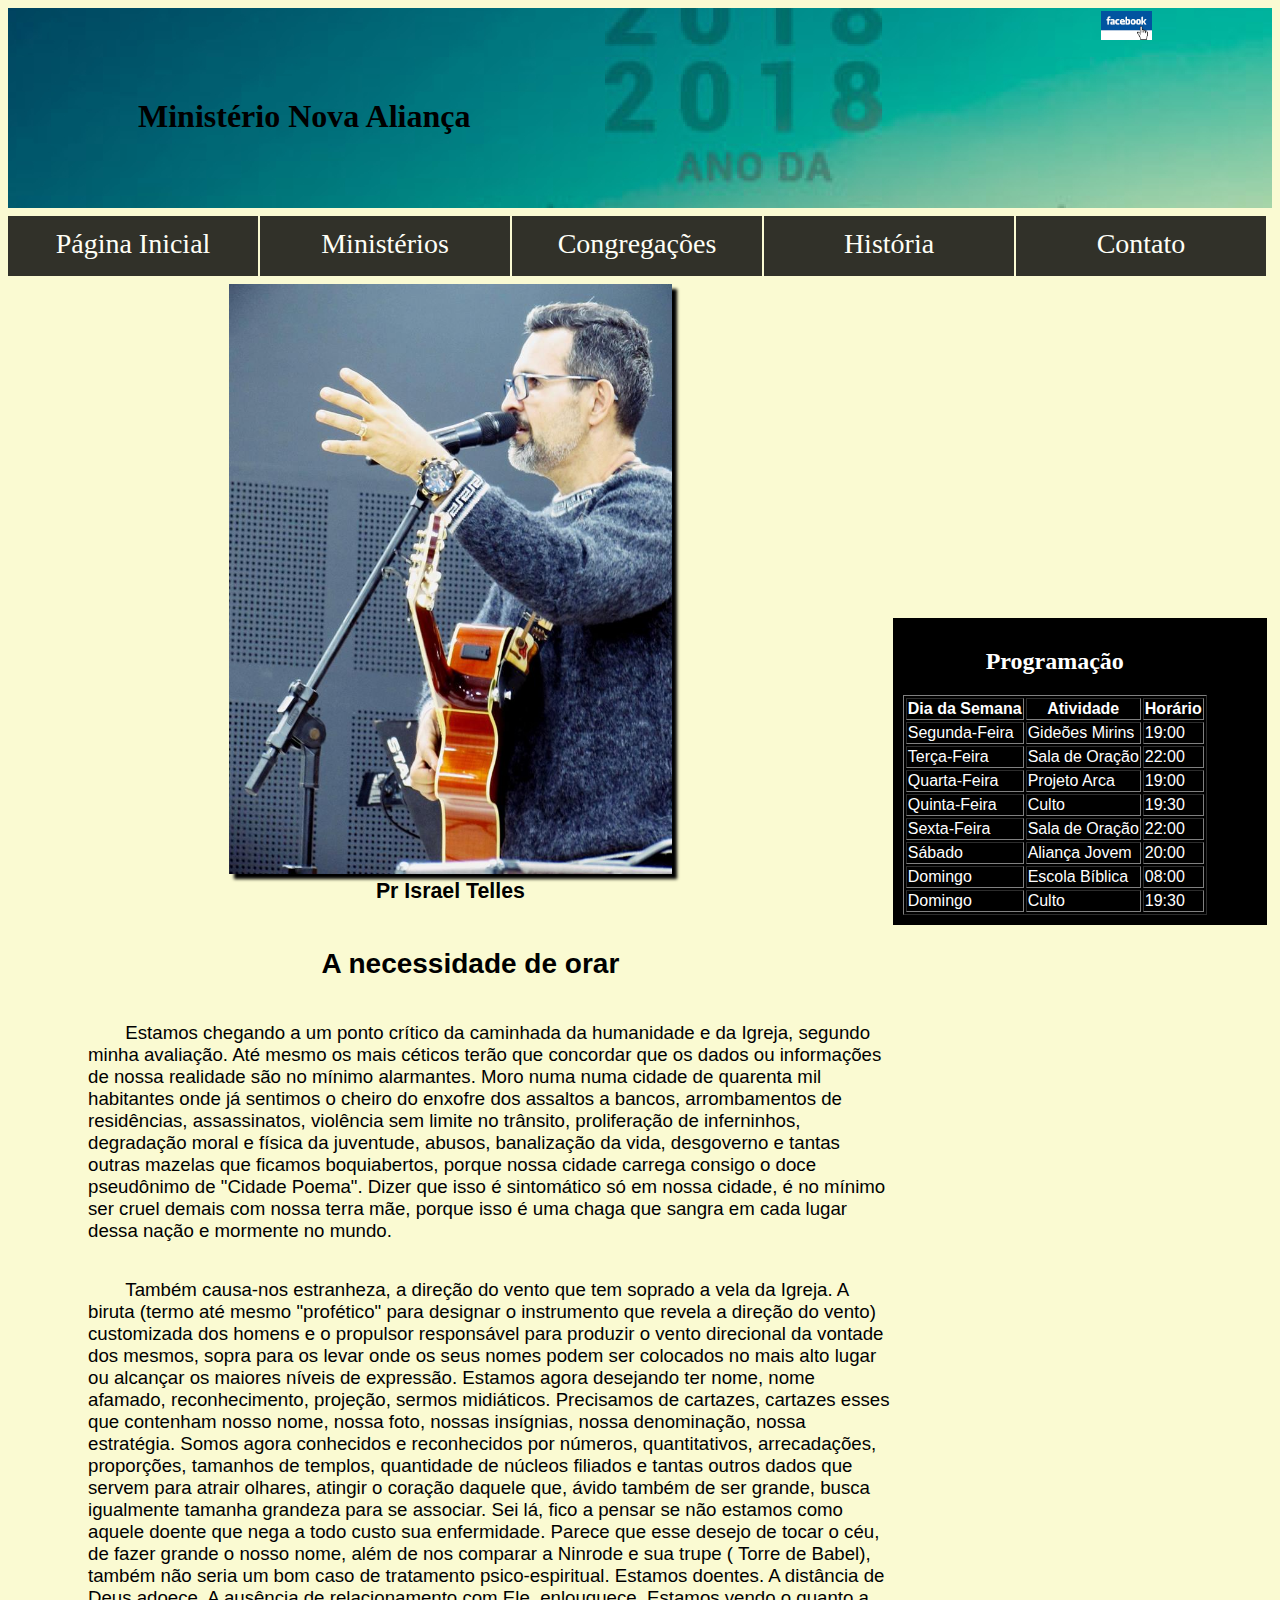
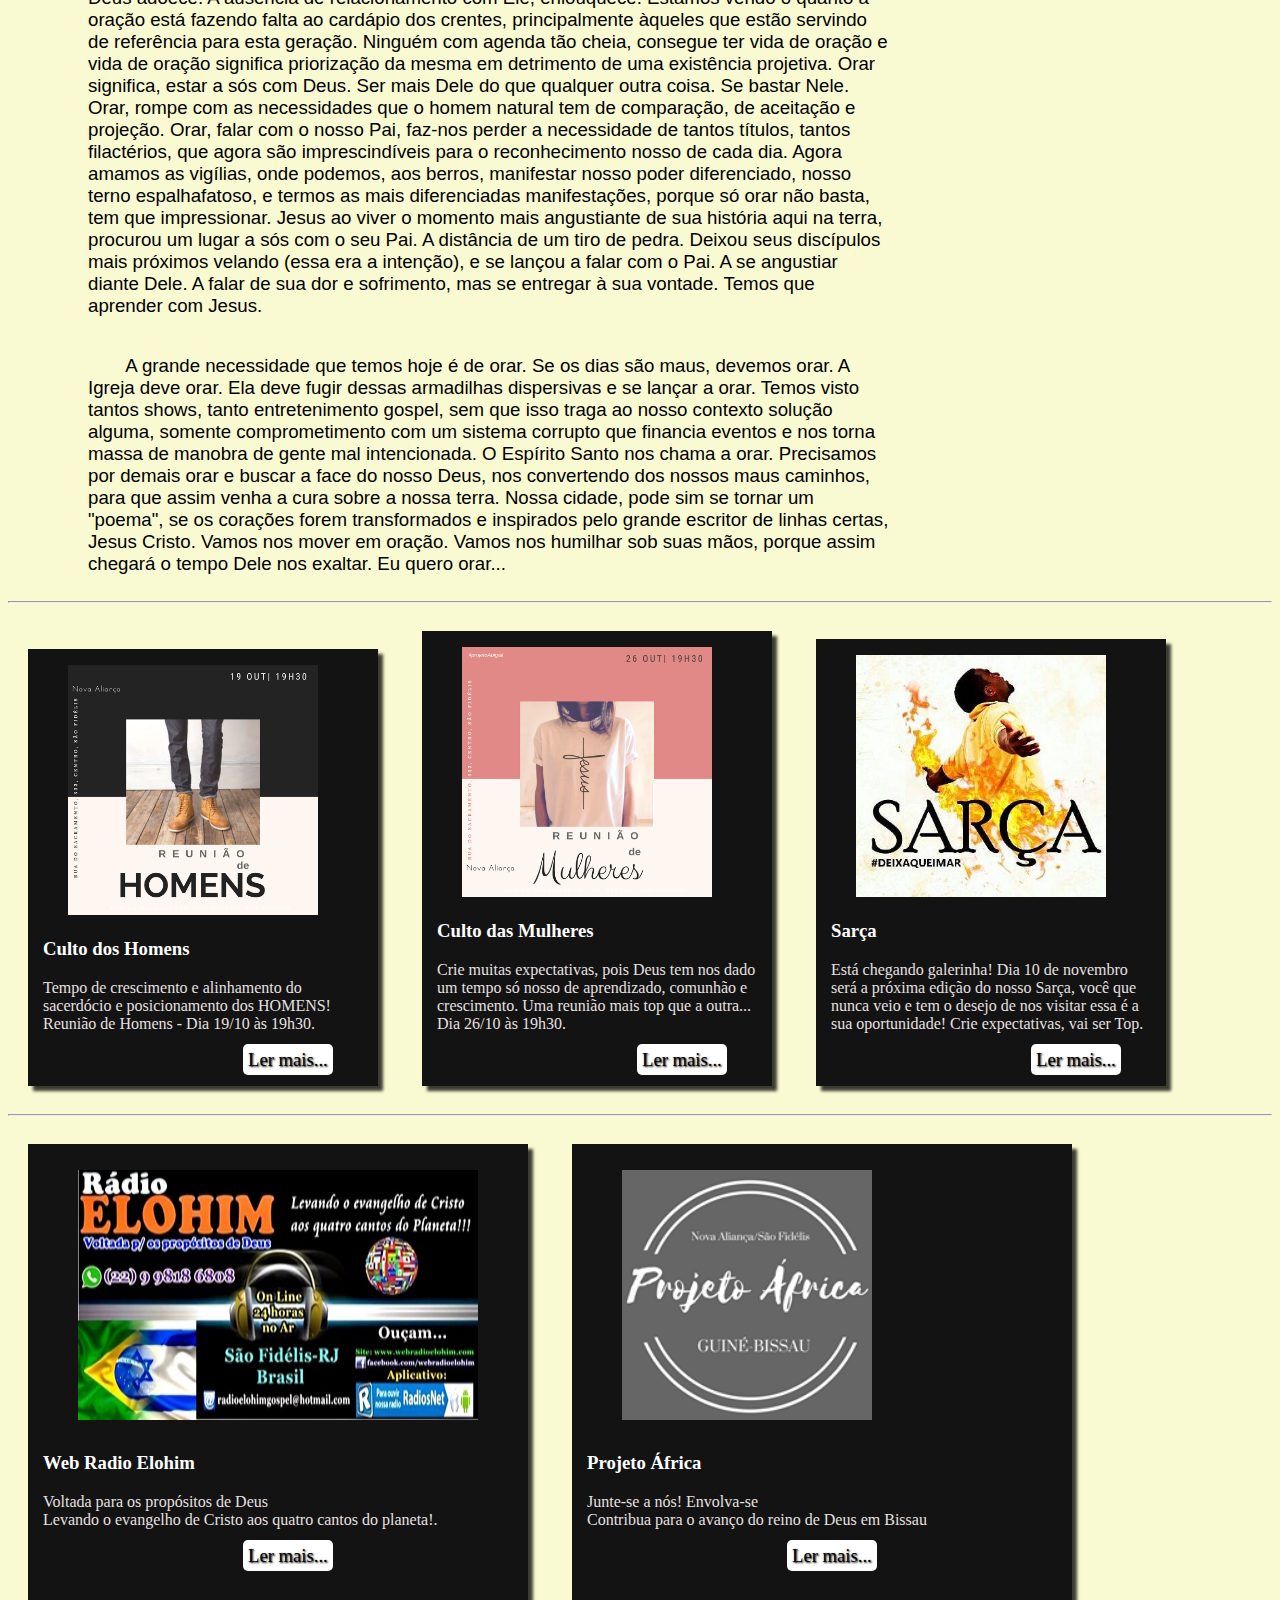
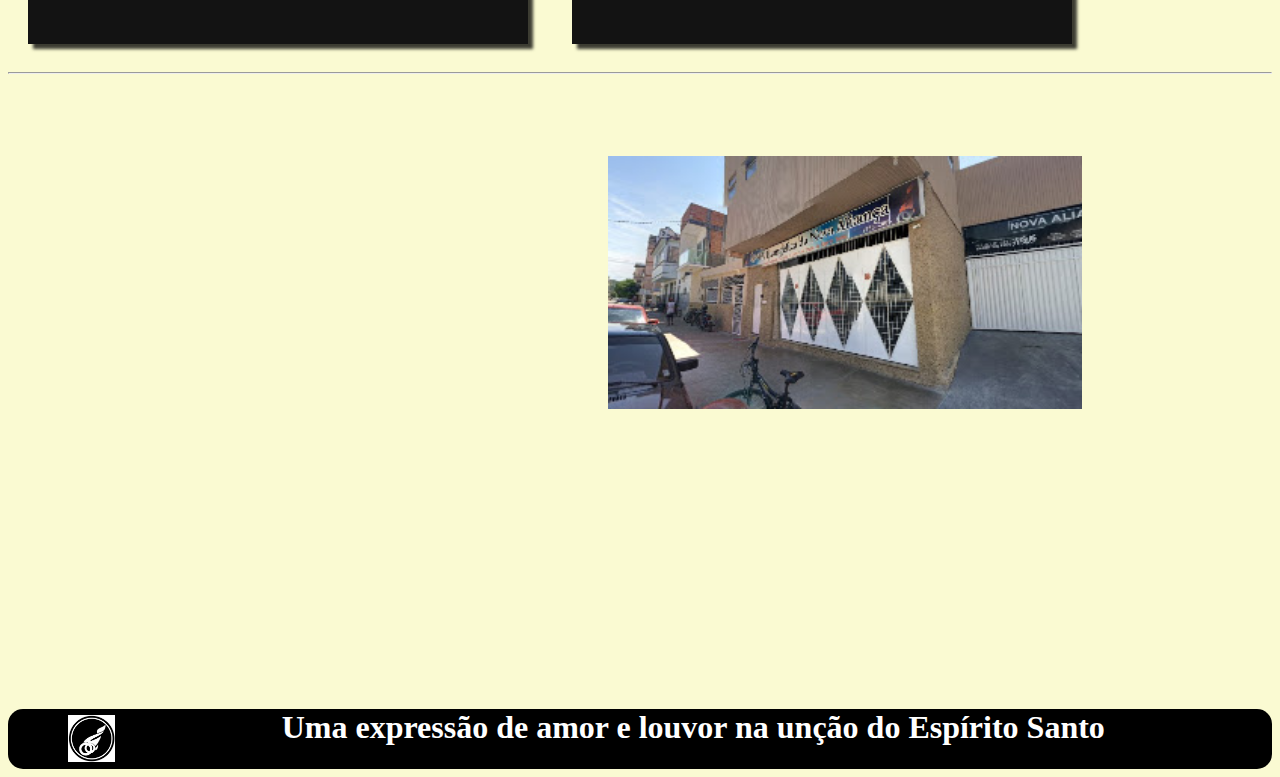
<file: projeto/na2/index.html>
<!DOCTYPE html>
<html>
<head>
  <title>Ministério Nova Aliança</title>
  <meta charset="utf-8">
  <link rel="stylesheet" type="text/css" href="./css/estilo.css">
  		<link rel="apple-touch-icon" sizes="57x57" href="./imagem/favicon/apple-icon-57x57.png">
		<link rel="apple-touch-icon" sizes="60x60" href="./imagem/favicon/apple-icon-60x60.png">
		<link rel="apple-touch-icon" sizes="72x72" href="./imagem/favicon/apple-icon-72x72.png">
		<link rel="apple-touch-icon" sizes="76x76" href="./imagem/favicon/apple-icon-76x76.png">
		<link rel="apple-touch-icon" sizes="114x114" href="./imagem/favicon/apple-icon-114x114.png">
		<link rel="apple-touch-icon" sizes="120x120" href="./imagem/favicon/apple-icon-120x120.png">
		<link rel="apple-touch-icon" sizes="144x144" href="./imagem/favicon/apple-icon-144x144.png">
		<link rel="apple-touch-icon" sizes="152x152" href="./imagem/favicon/apple-icon-152x152.png">
		<link rel="apple-touch-icon" sizes="180x180" href="./imagem/favicon/apple-icon-180x180.png">
		<link rel="icon" type="image/png" sizes="192x192"  href="./imagem/favicon/android-icon-192x192.png">
		<link rel="icon" type="image/png" sizes="32x32" href="./imagem/favicon/favicon-32x32.png">
		<link rel="icon" type="image/png" sizes="96x96" href="./imagem/favicon/favicon-96x96.png">
		<link rel="icon" type="image/png" sizes="16x16" href="./imagem/favicon/favicon-16x16.png">
		<link rel="manifest" href="/manifest.json">
		<meta name="msapplication-TileColor" content="#ffffff">
		<meta name="msapplication-TileImage" content="/ms-icon-144x144.png">
		<meta name="theme-color" content="#ffffff">
</head>
<body class="interface-menu">
  <header class="cabecalho">
  	<h1 class="titulo"> Ministério Nova Aliança </h1>
  	<figure>
  	  
  	  <a href="https://www.facebook.com/NovaAliancaSF/" target="_blank"><img id="face" src="./imagem/face.png" alt="logo face"> </a>
  	</figure>
  </header>	
  <nav class="menu-nav">
	<ul>
      <li><a href="index.html">Página Inicial</a></li>
      <li><a href="#">Ministérios</a>
      	<ul>
      	  <li> <a href="#">Ministérios de Casais </a></li>
      	  <li> <a href="#">Gideões Mirins </a></li>
      	  <li> <a href="#">Gideões da Oração </a></li>
      	  <li> <a href="#">Aliança Teen </a></li>
      	  <li> <a href="#">Ministério Maná </a></li>
      	  <li> <a href="#">Aliança Jovem </a></li>
      	  <li> <a href="#">EBD </a></li>
      	</ul></li>      
      <li><a href="contato.html">Congregações</a>
      	<ul>
      	  <li> <a href="#">São Fidélis </a></li>
      	  <li> <a href="#">Itaocara </a></li>
      	  <li> <a href="#">Angelim </a></li>
      	  <li> <a href="#">Colônia </a></li>
      	</ul></li>
          <li><a href="#">História</a></li>
          <li><a href="#">Contato</a></li>
      
      
      
    </ul>
  </nav>

  

  <section class="section1">
  	<article class="article1">
  	  <figure class="figure1">
  			<img class="imagem-pastor" src="./imagem/pr.jpg" alt="pastor">
  			<figcaption>Pr Israel Telles</figcaption>
  			
  	  </figure>
        <article class="texto">
		 <h2>A necessidade de orar</h2>
		  <p class="texto">
			Estamos chegando a um ponto crítico da caminhada da humanidade e da Igreja, segundo minha avaliação. Até mesmo os mais céticos terão que concordar que os dados ou informações de nossa realidade são no mínimo alarmantes. Moro numa numa cidade de quarenta mil habitantes onde já sentimos o cheiro do enxofre dos assaltos a bancos, arrombamentos de residências, assassinatos, violência sem limite no trânsito, proliferação de inferninhos, degradação moral e física da juventude, abusos, banalização da vida, desgoverno e tantas outras mazelas que ficamos boquiabertos, porque nossa cidade carrega consigo o doce pseudônimo de "Cidade Poema". Dizer que isso é sintomático só em nossa cidade, é no mínimo ser cruel demais com nossa terra mãe, porque isso é uma chaga que sangra em cada lugar dessa nação e mormente no mundo.</p>

			<p class="texto">Também causa-nos estranheza, a direção do vento que tem soprado a vela da Igreja. A biruta (termo até mesmo "profético" para designar o instrumento que revela a direção do vento) customizada dos homens e o propulsor responsável para produzir o vento direcional da vontade dos mesmos, sopra para os levar onde os seus nomes podem ser colocados no mais alto lugar ou alcançar os maiores níveis de expressão. Estamos agora desejando ter nome, nome afamado, reconhecimento, projeção, sermos midiáticos. Precisamos de cartazes, cartazes esses que contenham nosso nome, nossa foto, nossas insígnias, nossa denominação, nossa estratégia.
			Somos agora conhecidos e reconhecidos por números, quantitativos, arrecadações, proporções, tamanhos de templos, quantidade de núcleos filiados e tantas outros dados que servem para atrair olhares, atingir o coração daquele que, ávido também de ser grande, busca igualmente tamanha grandeza para se associar. Sei lá, fico a pensar se não estamos como aquele doente que nega a todo custo sua enfermidade. Parece que esse desejo de tocar o céu, de fazer grande o nosso nome, além de nos comparar a Ninrode e sua trupe ( Torre de Babel), também não seria um bom caso de tratamento psico-espiritual. Estamos doentes. A distância de Deus adoece. A ausência de relacionamento com Ele, enlouquece. Estamos vendo o quanto a oração está fazendo falta ao cardápio dos crentes, principalmente àqueles que estão servindo de referência para esta geração. Ninguém com agenda tão cheia, consegue ter vida de oração e vida de oração significa priorização da mesma em detrimento de uma existência projetiva. Orar significa, estar a sós com Deus. Ser mais Dele do que qualquer outra coisa. Se bastar Nele. Orar, rompe com as necessidades que o homem natural tem de comparação, de aceitação e projeção. Orar, falar com o nosso Pai, faz-nos perder a necessidade de tantos títulos, tantos filactérios, que agora são imprescindíveis para o reconhecimento nosso de cada dia. Agora amamos as vigílias, onde podemos, aos berros, manifestar nosso poder diferenciado, nosso terno espalhafatoso, e termos as mais diferenciadas manifestações, porque só orar não basta, tem que impressionar. Jesus ao viver o momento mais angustiante de sua história aqui na terra, procurou um lugar a sós com o seu Pai. A distância de um tiro de pedra. Deixou seus discípulos mais próximos velando (essa era a intenção), e se lançou a falar com o Pai. A se angustiar diante Dele. A falar de sua dor e sofrimento, mas se entregar à sua vontade. Temos que aprender com Jesus.</p>

			<p class="texto">A grande necessidade que temos hoje é de orar. Se os dias são maus, devemos orar. A Igreja deve orar. Ela deve fugir dessas armadilhas dispersivas e se lançar a orar. Temos visto tantos shows, tanto entretenimento gospel, sem que isso traga ao nosso contexto solução alguma, somente comprometimento com um sistema corrupto que financia eventos e nos torna massa de manobra de gente mal intencionada.

			O Espírito Santo nos chama a orar. Precisamos por demais orar e buscar a face do nosso Deus, nos convertendo dos nossos maus caminhos, para que assim venha a cura sobre a nossa terra.

			Nossa cidade, pode sim se tornar um "poema", se os corações forem transformados e inspirados pelo grande escritor de linhas certas, Jesus Cristo. Vamos nos mover em oração. Vamos nos humilhar sob suas mãos, porque assim chegará o tempo Dele nos exaltar.

			Eu quero orar...
		  </p>
		</article>
		
	</article> 

  	<aside class="programacao">
			  <table class="tabela" border="1">
			  	<caption> <h2 class="prog">Programação</h2></caption>
			  	  <tr>
			  	  	<th>Dia da Semana</th>
			  	  	<th>Atividade</th>
			  	  	<th>Horário</th>
			  	  </tr>
			  	  <tr>
			  	  	 <td> Segunda-Feira </td>
			  	  	 <td> Gideões Mirins </td>
			  	  	 <td> 19:00 </td>
			  	  </tr>
			  	  <tr>
			  	  	 <td> Terça-Feira </td>
			  	  	 <td> Sala de Oração </td>
			  	  	 <td> 22:00 </td>
			  	  </tr>
			  	  <tr>
			  	  	 <td> Quarta-Feira </td>
			  	  	 <td> Projeto Arca </td>
			  	  	 <td> 19:00 </td>
			  	  </tr>
			  	  <tr>
			  	  	 <td> Quinta-Feira </td>
			  	  	 <td> Culto </td>
			  	  	 <td> 19:30 </td>
			  	  </tr>
			  	  <tr>
			  	  	 <td> Sexta-Feira </td>
			  	  	 <td> Sala de Oração </td>
			  	  	 <td> 22:00 </td>
			  	  </tr>
			  	  <tr>
			  	  	 <td> Sábado </td>
			  	  	 <td> Aliança Jovem </td>
			  	  	 <td> 20:00 </td>
			  	  </tr>
			  	  <tr>
			  	  	 <td> Domingo </td>
			  	  	 <td> Escola Bíblica </td>
			  	  	 <td> 08:00 </td>
			  	  </tr>
			  	  <tr>
			  	  	 <td> Domingo </td>
			  	  	 <td> Culto </td>
			  	  	 <td> 19:30 </td>
			  	  </tr>
			  </table>
	</aside>		
   
  </section>

  <hr>

  <section class="section2">
  	<article class="coluna">
  	  <figure class="post">
  	  	<img class="img" src="./imagem/homem.png" alt="culto dos homens">  	  	
  	  </figure>
  	  <div class="textos">
  	  	<h3>Culto dos Homens</h3>
  	  	<p>Tempo de crescimento e alinhamento do sacerdócio e posicionamento dos HOMENS! <br>Reunião de Homens - Dia 19/10 às 19h30.</p>
  	  	<a href="#">Ler mais...</a>
  	  </div>
  	</article>
  	<article class="coluna">
  	  <figure class="post">
  	  	<img class="img" src="./imagem/mulher.png" alt="culto das mulheres">  	  	
  	  </figure>
  	  <div class="textos">
  	  	<h3>Culto das Mulheres</h3>
  	  	<p>Crie muitas expectativas, pois Deus tem nos dado um tempo só nosso de aprendizado, comunhão e crescimento. Uma reunião mais top que a outra... <br>Dia 26/10 às 19h30.</p>
  	  	<a href="#">Ler mais...</a>
  	  </div>
  	  </article>
  	<article class="coluna">
  	  <figure class="post">
  	  	<img class="img" src="./imagem/sarca.jpg" alt="culto sarça">  	  	
  	  </figure>
  	  <div class="textos">
  	  	<h3>Sarça</h3>
  	  	<p>Está chegando galerinha! Dia 10 de novembro será a próxima edição do nosso Sarça, você que nunca veio e tem o desejo de nos visitar essa é a sua oportunidade! Crie expectativas, vai ser Top.</p>
  	  	<a href="#">Ler mais...</a>
  	  </div>
  		
  	</article>
  </section>

  <hr>

  <section class="section3">
  	<article class="coluna2">
  	  <figure class="post2">
  	  	<img class="img2" src="./imagem/radio.jpg" alt="radio">  	  	
  	  </figure>
  	  <div class="textos">
  	  	<h3>Web Radio Elohim</h3>
  	  	<p>Voltada para os propósitos de Deus<br> Levando o evangelho de Cristo aos quatro cantos do planeta!.</p>
  	  	<a href="http://webradioelohim.com/">Ler mais...</a>
  	  </div>
  	</article>
  	<article class="coluna2">
  	  <figure class="post2">
  	  	<img class="img3" src="./imagem/africa.png" alt="radio">  	  	
  	  </figure>
  	  <div class="textos">
  	  	<h3>Projeto África</h3>
  	  	<p>Junte-se a nós! Envolva-se<br> Contribua para o avanço do reino de Deus em Bissau</p>
  	  	<a href="https://www.facebook.com/projetoafricaguinebissau/">Ler mais...</a>
  	  </div>
  	</article>
  </section><br>
  <hr><br><br><br>

  <iframe class="mapa" src="https://www.google.com/maps/embed?pb=!1m18!1m12!1m3!1d378.6996527034545!2d-41.7499388516064!3d-21.648712752160446!2m3!1f0!2f0!3f0!3m2!1i1024!2i768!4f13.1!3m3!1m2!1s0xbdb21b5d923a25%3A0xbb50fa0dd6362b97!2sIgreja+Evang%C3%A9lica+da+Nova+Alian%C3%A7a!5e0!3m2!1spt-BR!2sbr!4v1544302676766" width="400" height="300" frameborder="0" style="border:0" allowfullscreen></iframe>
  <figure>
  	<img src="./imagem/house.jpg" alt="nova alianca" class="NA">
  	
  </figure>

  <footer>
	<figure>
	  <img class="logo" src="./imagem/logo.png" alt="logo">
	</figure>  	
  	<h1>Uma expressão de amor e louvor na unção do Espírito Santo</h1></footer>
</body>

</html>
</file>
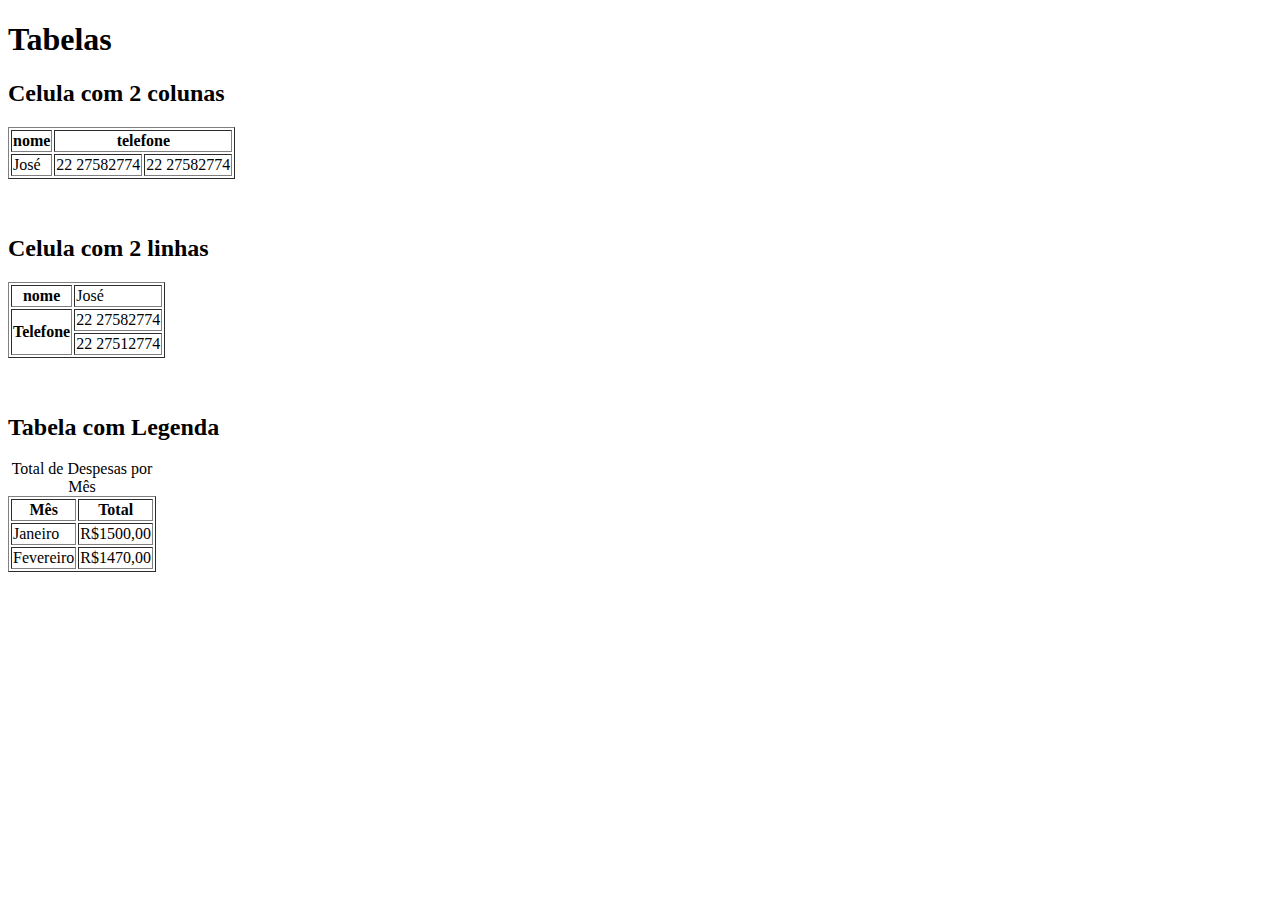
<file: tabela.html>
<!DOCTYPE html>

<html  lang = " pt-br ">

  <head>
    <meta charset = " utf-8 ">
    <title> Tabelas </title>

  </head>

<body>

	<h1> Tabelas  </h1>
	<h2> Celula com 2 colunas </h2>

	<table border="1"> 
		<tr> 	
		  <th colspan="2"> nome </th> 
		  <th colspan="3"> telefone </th>
		</tr>

		<tr> 	
		  <td colspan="2"> José </td> 
		  <td colspan="2"> 22 27582774 </td>
		  <td colspan="2"> 22 27582774 </td>
		</tr>

	</table>
	
	<br><br>
	
		<h2> Celula com 2 linhas </h2>
		 <table border="1">
		  <tr> 	
			<th > nome </th> 
			<td > José </td>
		  </tr>

		  <tr> 	
			<th rowspan="2"> Telefone </th>
			<td> 22 27582774 </td> 
		  </tr>

		  <tr>
			<td> 22 27512774 </td>
		  </tr>	
	    </table>

	    <br><br>
	    <h2> Tabela com Legenda </h2>
	    <table border="1">
	    	<caption>Total de Despesas por Mês</caption>
		  <tr> 	
			<th > Mês </th> 
			<th > Total </th>
		  </tr>	

		  <tr>
		  	<td>Janeiro</td>
		  	<td>R$1500,00</td>
		  </tr>

		  <tr>
		  	<td>Fevereiro</td>
		  	<td>R$1470,00</td>
		  </tr>
		</table>  

</body>

</html>
</file>
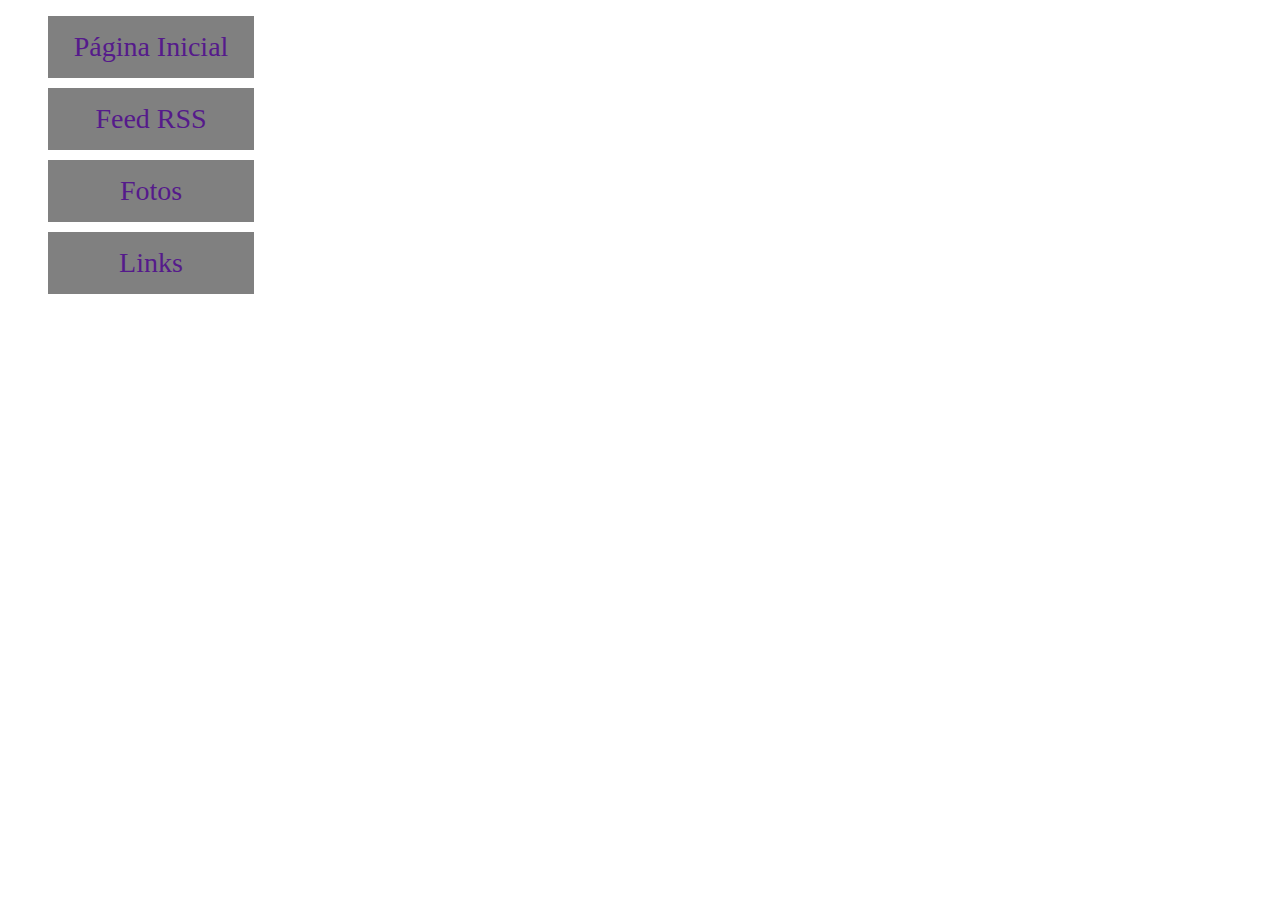
<file: bordas-html-css/exercicioBordasDisplay.html>
<!DOCTYPE html>

<html lang="pt-br">

  <head>
    <meta charset="utf-8">
    <title>  borda display block</title>
    <link rel="stylesheet" type="text/css" href="bordasDisplay.css" />

  </head>

<body>

	<ul>
		<li> <a href> Página Inicial </a> </li>
		<li> <a href> Feed RSS       </a> </li>
		<li> <a href> Fotos          </a> </li>
		<li> <a href> Links          </a> </li>
	</ul>




</body>	

</html>
</file>
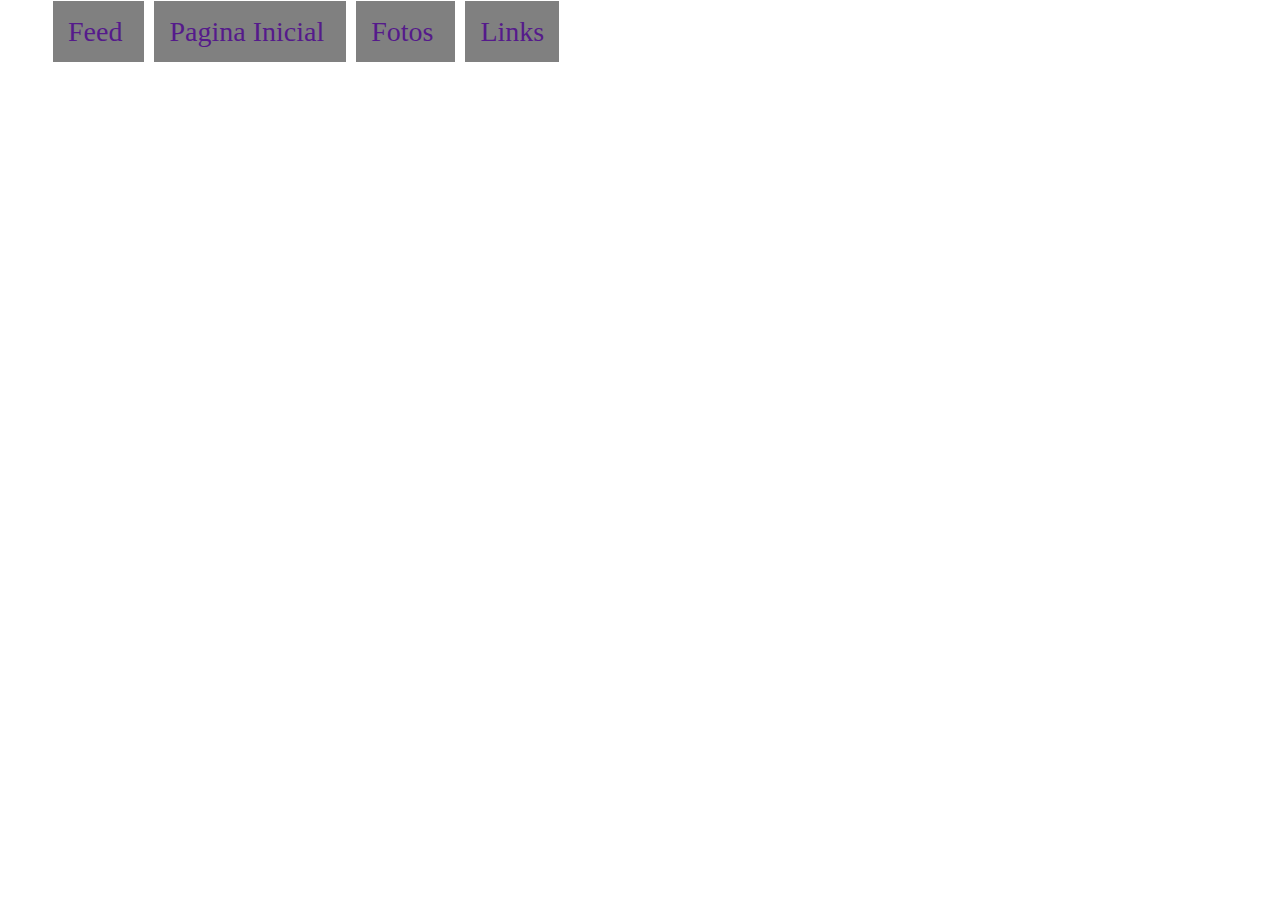
<file: bordas-html-css/exerciciosBordasDisplay2.html>
<!DOCTYPE html>

<html lang="pt-br">

  <head>
    <meta charset="utf-8">
    <title>  Bordas display inline</title>
    <link rel="stylesheet" type="text/css" href="bordasDisplay2.css" />

  </head>

<body>
 <action> 
	<ul>
		<li> <a href> Feed  </a>         </li>
		<li> <a href>Pagina Inicial </a> </li>
		<li> <a href>Fotos          </a> </li>
		<li> <a href>Links          </a> </li>
	</ul>

	</action>




</body>	

</html>
</file>
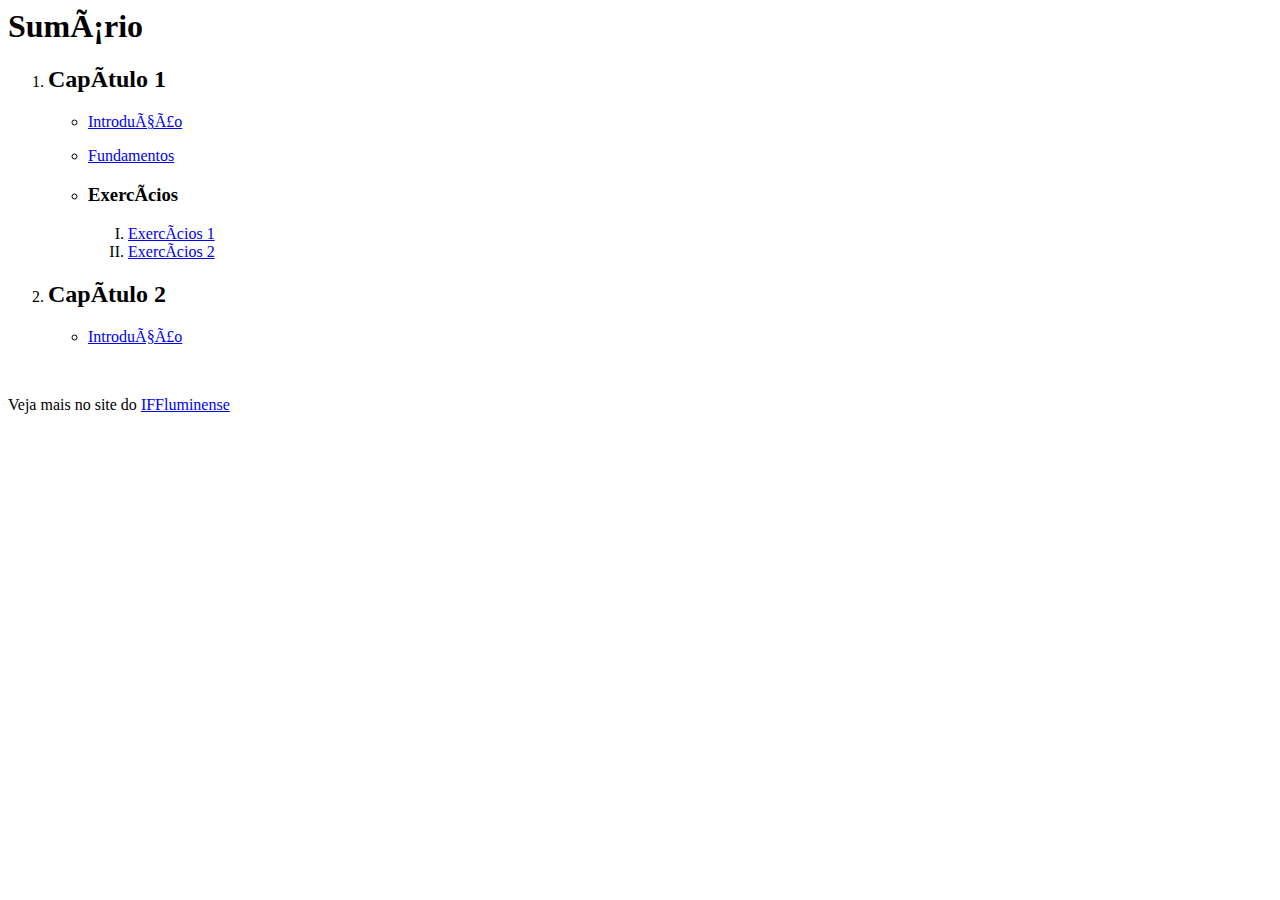
<file: exercicios links/home.html>
<DOCTYPE html>

<html lang="pt-br">

<head>
  <metacharset="utf-8">
  <title> Home </title>

</head>

<body>
<h1> Sumário </h1>
  <ol>

  <li><h2> Capítulo 1 </h2></li>
   <ul>
    <li>  <p> <a href="capitulo1/introducao.html"> Introdução </a> </p> </li>
    <li> <p> <a href="capitulo1/fundamentos.html"> Fundamentos </a> </p></li>

    <li> <h3> Exercícios </h3>

     <ol type="I">
       <li> <a href="capitulo1/exercicios/ex1.html">Exercícios 1 </a>  </li>
       <li> <a href="capitulo1/exercicios/ex1.html">Exercícios 2 </a>  </li>
      </ol>
    </li> </ul>

  <li><h2> Capítulo 2 </h2>  </li>
    <ul> <li><p> <a href="capitulo2/introducao.html"> Introdução </a> </p> </li>  </ul>    <br>


</ol>

<p> Veja mais no site do <a href="http://portal1.iff.edu.br/">IFFluminense </a> </p>
</body>
</html>
</file>
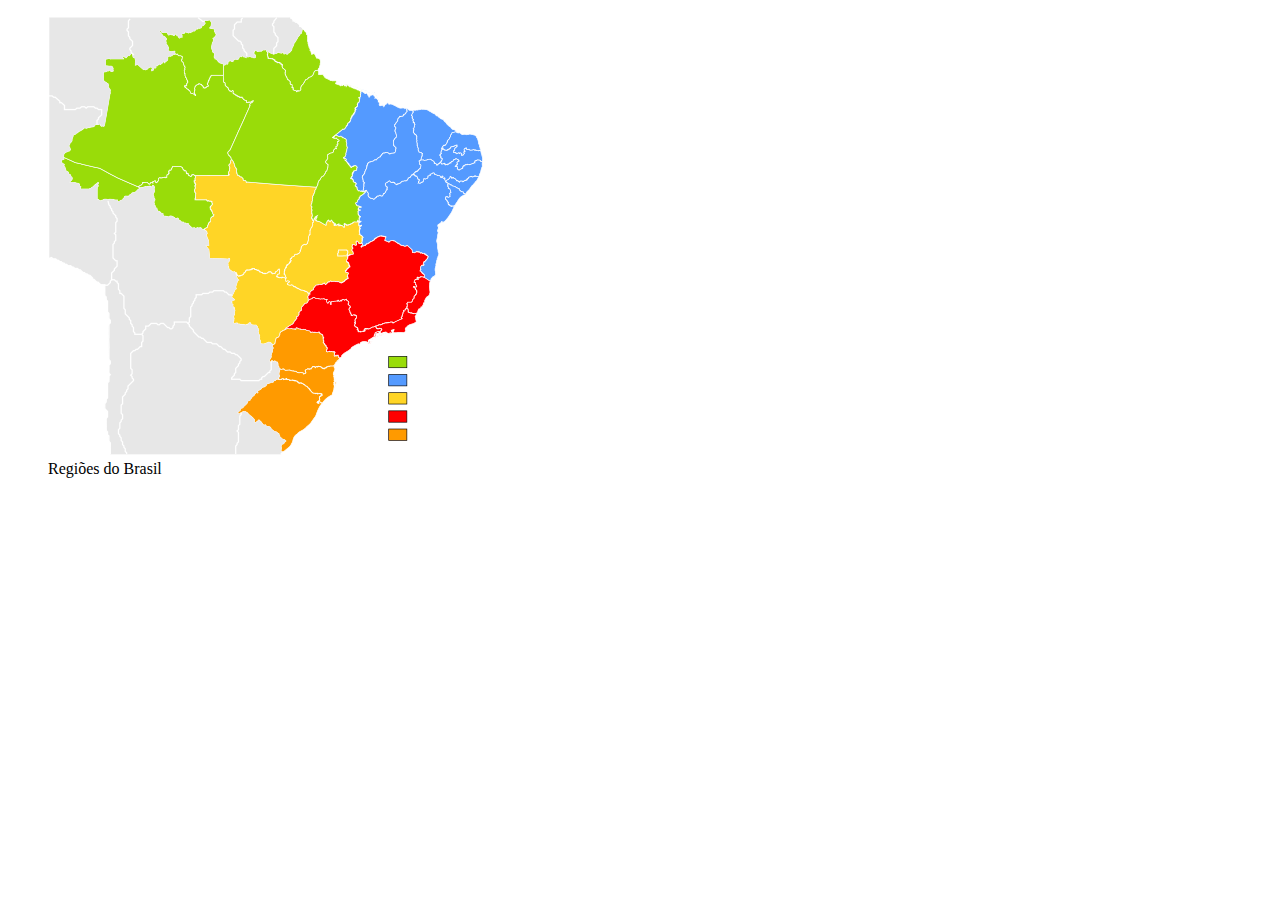
<file: Exercício Imagem/imagem.html>
<!DOCTYPE html>
<html lang="pt-br">

	<head>
		<meta charset="utf-8">
		<title>Aula de imagens </title>
		
	

	</head>

	<body>
		<figure>	
		  <picture>
		    <img src="regiao.png" alt="regiao" usemap="#map" />
			  
			    <map name="map">
    		      <area href="https://pt.wikipedia.org/wiki/Regi%C3%B5es_do_Brasil#Norte" shape="poly" coords="162, 187, 154, 212, 110, 193, 105, 170, 60, 182, 60, 182, 17, 155, 38, 111, 61, 103, 67, 50, 97, 58, 127, 40, 155, 14, 122, 22, 160, 15, 171, 55, 212, 39, 248, 40, 248, 40, 258, 20, 271, 53, 307, 76, 286, 117, 312, 183, 311, 207, 269, 199, 270, 169, 270, 169, 196, 163, 184, 142, 147, 156, 132, 149, 104, 169" />
    		      <area href="https://pt.wikipedia.org/wiki/Regi%C3%B5es_do_Brasil#Nordeste" shape="poly" coords="317, 83, 379, 98, 404, 117, 429, 123, 433, 153, 382, 212, 382, 212, 388, 245, 388, 245, 314, 211, 314, 211, 324, 176, 324, 176, 311, 152, 311, 152, 298, 119" />
    		      <area href="https://pt.wikipedia.org/wiki/Regi%C3%B5es_do_Brasil#Centro-Oeste" shape="poly" coords="149, 167, 184, 160, 211, 167, 264, 173, 264, 173, 265, 206, 309, 211, 312, 222, 297, 256, 265, 273, 224, 332, 189, 306, 182, 246, 163, 241, 167, 197" />
    	  	      <area href="https://pt.wikipedia.org/wiki/Regi%C3%B5es_do_Brasil#Sudeste" shape="poly" coords="305, 263, 310, 234, 332, 227, 332, 227, 374, 243, 374, 243, 381, 276, 381, 276, 356, 311, 290, 339, 290, 339, 245, 308, 245, 308, 276, 275" />
    		      <area href="https://pt.wikipedia.org/wiki/Regi%C3%B5es_do_Brasil#Sul" shape="poly" coords="200, 393, 241, 431, 287, 371, 287, 371, 290, 341, 276, 338, 271, 317, 239, 314, 226, 338, 235, 362, 235, 362" />

			    </map>
		  </picture>  
		 <figcaption>Regiões do Brasil</figcaption>
	</figure>
	</body>

</html>
</file>
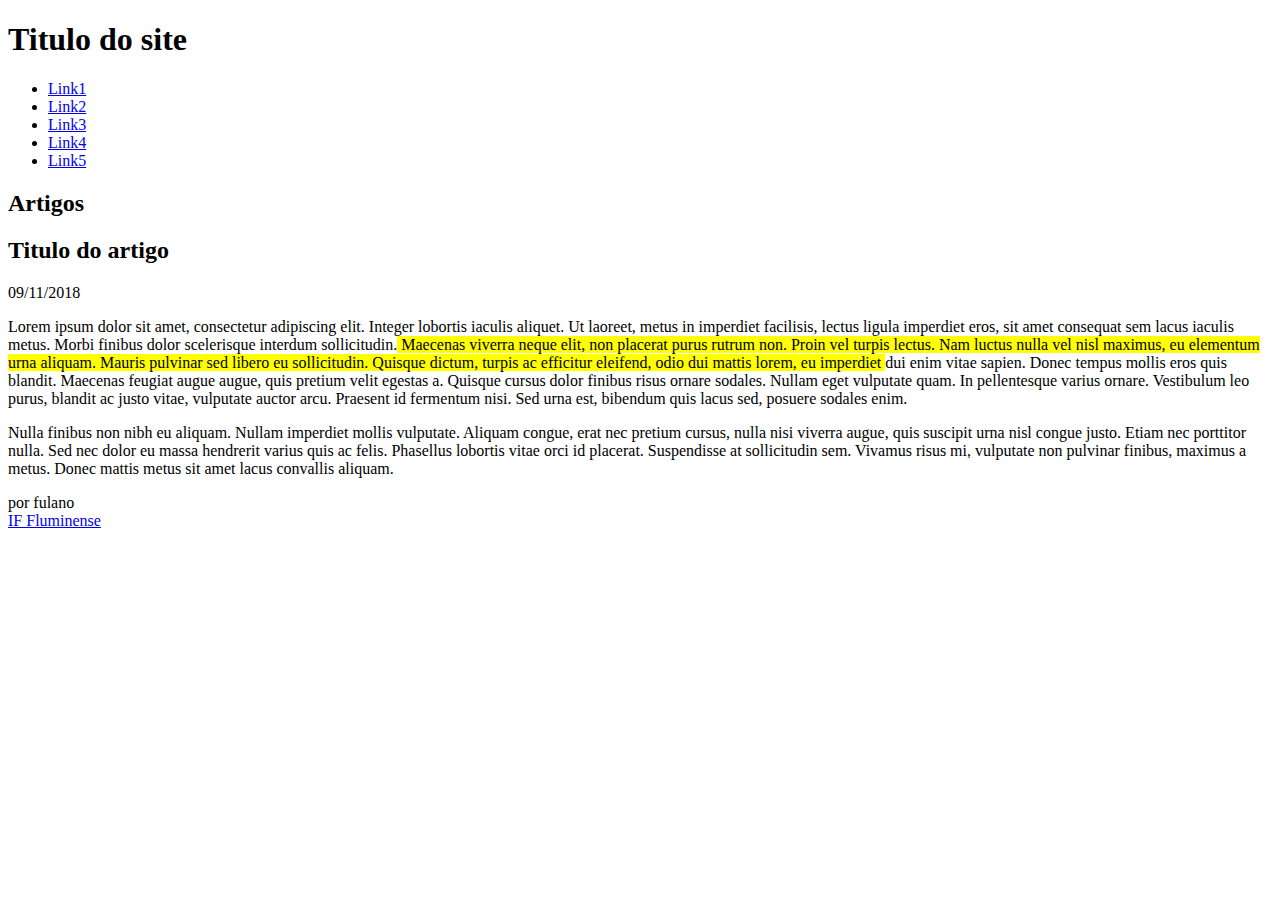
<file: HTML5/exercicio.html>
<!DOCTYPE html>

<html lang="pt-br">

  <head>
    <meta charset="utf-8">
    <title>  Novas Tag HTML</title>

  </head>

<body>

	 <header> <h1>Titulo do site </h1> </header>

	 <nav> 
	 	<ul>
	 		<li><a href="#"> Link1 </a> </li>  
	 	    <li><a href="#"> Link2 </a> </li>  
	 	    <li><a href="#"> Link3 </a>  </li>
	 	    <li><a href="#"> Link4 </a>  </li>
	 	    <li><a href="#"> Link5 </a>  </li>
	 	</ul>
	 </nav>

	<section >  
			<header> <h2>Artigos </h2></header>	
		<article>  
			
				<header><h2>Titulo do artigo</h2> </header>
				<p> <time datetime="2018-11-18">09/11/2018</time></p>
					<p>Lorem ipsum dolor sit amet, consectetur adipiscing elit. Integer lobortis iaculis aliquet. Ut laoreet, metus in imperdiet facilisis, lectus ligula imperdiet eros, sit amet consequat sem lacus iaculis metus. Morbi finibus dolor scelerisque interdum sollicitudin.<mark> Maecenas viverra neque elit, non placerat purus rutrum non. Proin vel turpis lectus. Nam luctus nulla vel nisl maximus, eu elementum urna aliquam. Mauris pulvinar sed libero eu sollicitudin. Quisque dictum, turpis ac efficitur eleifend, odio dui mattis lorem, eu imperdiet </mark>dui enim vitae sapien. Donec tempus mollis eros quis blandit. Maecenas feugiat augue augue, quis pretium velit egestas a. Quisque cursus dolor finibus risus ornare sodales. Nullam eget vulputate quam. In pellentesque varius ornare. Vestibulum leo purus, blandit ac justo vitae, vulputate auctor arcu. Praesent id fermentum nisi. Sed urna est, bibendum quis lacus sed, posuere sodales enim. </p>
		
			
					<p>Nulla finibus non nibh eu aliquam. Nullam imperdiet mollis vulputate. Aliquam congue, erat nec pretium cursus, nulla nisi viverra augue, quis suscipit urna nisl congue justo. Etiam nec porttitor nulla. Sed nec dolor eu massa hendrerit varius quis ac felis. Phasellus lobortis vitae orci id placerat. Suspendisse at sollicitudin sem. Vivamus risus mi, vulputate non pulvinar finibus, maximus a metus. Donec mattis metus sit amet lacus convallis aliquam. </p>
					<footer>por fulano</footer>
		</article>


	</section>
	<aside>    </aside>


	

	<footer> <a href="#"> IF Fluminense  </a></footer>
		
</html>
</file>
<file: projeto/na2/css/estilo.css>
body{

	background-color: #FAFAD2;

}

.mapa{
  margin-left: 100px;
}

.nomeNA{
  
  margin-left:  550px;
}





figcaption{
  text-align: center;
  padding: 5px ;
  font-size: 16pt;
  font-family: arial;
  font-weight: bold;
}

/*  CABEÇALHO   */

.cabecalho{
	padding: 80px;
	font-family: FontAwesome;
	background-size: auto;
	background: url("../imagem/ano3.jpg");
	height: 40px;


}

.cabecalho:hover{

  padding-bottom: 18%;
  transition-duration: 1s;
  font-size: 30pt;
}

.titulo{
  margin: 0px;
  margin-left: 40px;
  padding: 10px;
  color: black;
}

/*   Imagens   */

.logo{
    float: left;
    position: relative;
    top: 6px;
    width: 4%;
}

#face {
  width: 5%;
  
  position: relative;
  top: -150px;
 
  float: right;
}

#face:hover{
  transition-duration: 0.3s;
  box-shadow: 2px 2px 15px #000;
  transform: scale(1.1,1.1);
}

.NA:hover{
   transition-duration: 0.3s;
  box-shadow: 2px 2px 15px #000;
  transform: scale(1.1,1.1);
}

.NA{
  float: right;
  top: -300px;
  
  width: 40%;
  position: relative;
  margin-right: 150px ;
}


/*   Nav   */
a{
  text-decoration: none;
}
ul {
 list-style: none;
 padding: 0px;
 margin:0px; 
 }

ul li{
  float: left;
  width: 250px;
  height: 60px;
  background-color: black;
  opacity: .8;
  line-height: 40px;
  text-align: center;
  font-size: 28px;
  position: relative;
   top: 8px;
   margin-right: 2px;
   
}

ul li a {
  color: white;
  display: block;
  text-align: center;
  position: relative;
  top: 8px;


}

ul li a:hover{
  background-color: green;
}

ul li ul li {
  display: none;
}

ul li:hover ul li{
  display: block;
}

/*   ARTICLE   */

.section1{
  width: 100%;
  display: inline-block;

}

.texto{
  margin-left: 40px;
}


.section1 .article1{
  width: 70%;
  float: left;
}


.section1 .article1  .figure1{
  display: block;
  margin-left: auto;
  margin-right: auto;
}



.section1 .article1  .imagem-pastor{
  display: block;
  margin-left: auto;
  margin-right: auto;
  width: 50%;
  min-width: 240px;
   box-shadow:  5px 5px 3px rgba(0, 0, 0, 3);
}


.article1 h2{
  text-align: center;
}

.article1 .textos{
  margin: 20px;
}

.article1 p{
  text-indent: 2em;
}



/* ASIDE*/
.programacao{
  margin-top: 350px;
  padding: 10px;
  overflow: auto;
  background-color: black;
  width: 28%;
  min-width: 250px;
  
  /*float: right;*/
}

.prog{
  color: white

}

.programacao tr{
  list-style-type: none;
  color: white;
  padding: 0px;
  font-family: arial;
}




section{
	width: 700px;
	margin: auto;

}


footer {
  margin: 0px;
  background-color: black;
  list-style-type: none;
  padding-left: 20px;
  clear: both;
  color: white;
  text-align: center;
  height: 60px;
  border-radius: 15px;
}



/*  Texto */
.texto{
	font-family: Arial;
	font-size: 14pt;
	float: right;
}




/*   SECTION 2   */
.section2{
  display: inline;
}

.posts{
  text-align: center;
}

.coluna{
  color: white;
  background-color:rgb(19, 19, 19);
  margin: 20px;
  display: inline-block;
  box-shadow: 5px 5px 3px rgba(0, 0, 0, 0.76);
  width: 350px;
  /* height: 500px; */
}


.img{
  position: relative;
  width: 250px;
}
.img:hover{
  -moz-transform: scale(1.3);
  -webkit-transform: scale(1.4);
  -o-transform: scale(1.3);
  transition-duration: 0.2s;
}


.coluna .textos{
  margin: 15px;
}

.coluna p{
  color: rgb(231, 224, 224);
}


.coluna a{
  font-size: 14pt;
  padding: 5px;
  border-radius: 5px;
  color: black;
  background-color: white;
  text-shadow: 1px 1px 2px black;
  position: relative;
  text-decoration: none;
  left: 200px;
}

.coluna a:hover{
  color: blue;
  text-shadow: 1px 1px 5px rgba(0, 0, 0, 0.64);
}

/*radio elohim */
.radio{
  margin-top: 5px;
  margin-right: 5px;
  margin-bottom: 5px;
  margin-left: 5px;
}

.img-radio{
   margin-top: 10px;
  margin-right: 10px;
  margin-bottom: 10px;
  margin-left: 290px;
  
  box-shadow: 5px 5px 5px 3px rgba(0, 0, 0, 3);
  width: 100%;
  height: 80%;
}

.img-radio:hover{
  -moz-transform: scale(1.3);
  -webkit-transform: scale(1.4);
  -o-transform: scale(1.3);
  transition-duration: 0.2s;
}

.texto-radio{
  color: #2F4F4F;
  font-size: 30px;
  margin-top: 5px;
  margin-left: 14px;
}
.section3{
  display: inline;
}

.posts2{
  text-align: center;
}

.coluna2{
  color: white;
  background-color:rgb(19, 19, 19);
  margin: 20px;
  display: inline-block;
  box-shadow: 5px 5px 3px rgba(0, 0, 0, 0.76);
  width: 500px;
  height: 500px; 
}

.coluna2 .textos{
  margin: 15px;
}

.coluna2 p{
  color: rgb(231, 224, 224);
}


.coluna2 a{
  font-size: 14pt;
  padding: 5px;
  border-radius: 5px;
  color: black;
  background-color: white;
  text-shadow: 1px 1px 2px black;
  position: relative;
  text-decoration: none;
  left: 200px;
}

.coluna2 a:hover{
  color: blue;
  text-shadow: 1px 1px 5px rgba(0, 0, 0, 0.64);
}

.img2{
  position: relative;
  width: 400px;
  height: 250px;
  margin:10px; 
}
.img2:hover{
  -moz-transform: scale(1.3);
  -webkit-transform: scale(1.2);
  -o-transform: scale(1.3);
  transition-duration: 0.2s;
}

.img3{
  position: relative;
  width: 250px;
  height: 250px;
  margin:10px; 
}
.img3:hover{
  -moz-transform: scale(1.3);
  -webkit-transform: scale(1.2);
  -o-transform: scale(1.3);
  transition-duration: 0.2s;
}
</file>
<file: bordas-html-css/bordasDisplay.css>
li {
	background-color: gray;
	
	text-align: center;
	font-size: 28px;
	display: block;
	
	 
	list-style: none;   /* zerar todos elementos ( bolinha da lista) */
	padding:15px;           
	margin-bottom: 10px;
	width: 176px;
	
	
}

ul li:hover{
	background: linear-gradient(grey,white,grey);   /* 3 cores nos botoes */
}

a {
	text-decoration: none;   /*remover sublinhado do link */
}
</file>
<file: bordas-html-css/bordasDisplay2.css>
li {
	background-color: grey;  		/* cor do botão */
	text-align: center;				/* alinhamento do texto */
	font-size: 28px;    			/* tamanho da fonte */
	display: inline; 				/* botões na horizontal */
	list-style: none;				/* zerar marcações de link */
	padding: 15px;      			/* preenchimento dos botões */
	margin: 5px;					/* margem para que os botões não fiquem encostados */
	
	


	
}

ul li:hover{
	background: linear-gradient(grey,white,grey);  /* efeito de tres cores quando o mouse esta sobre o botão */
}

a {
	text-decoration: none;   /*remover sublinhado do link */
}
</file>
